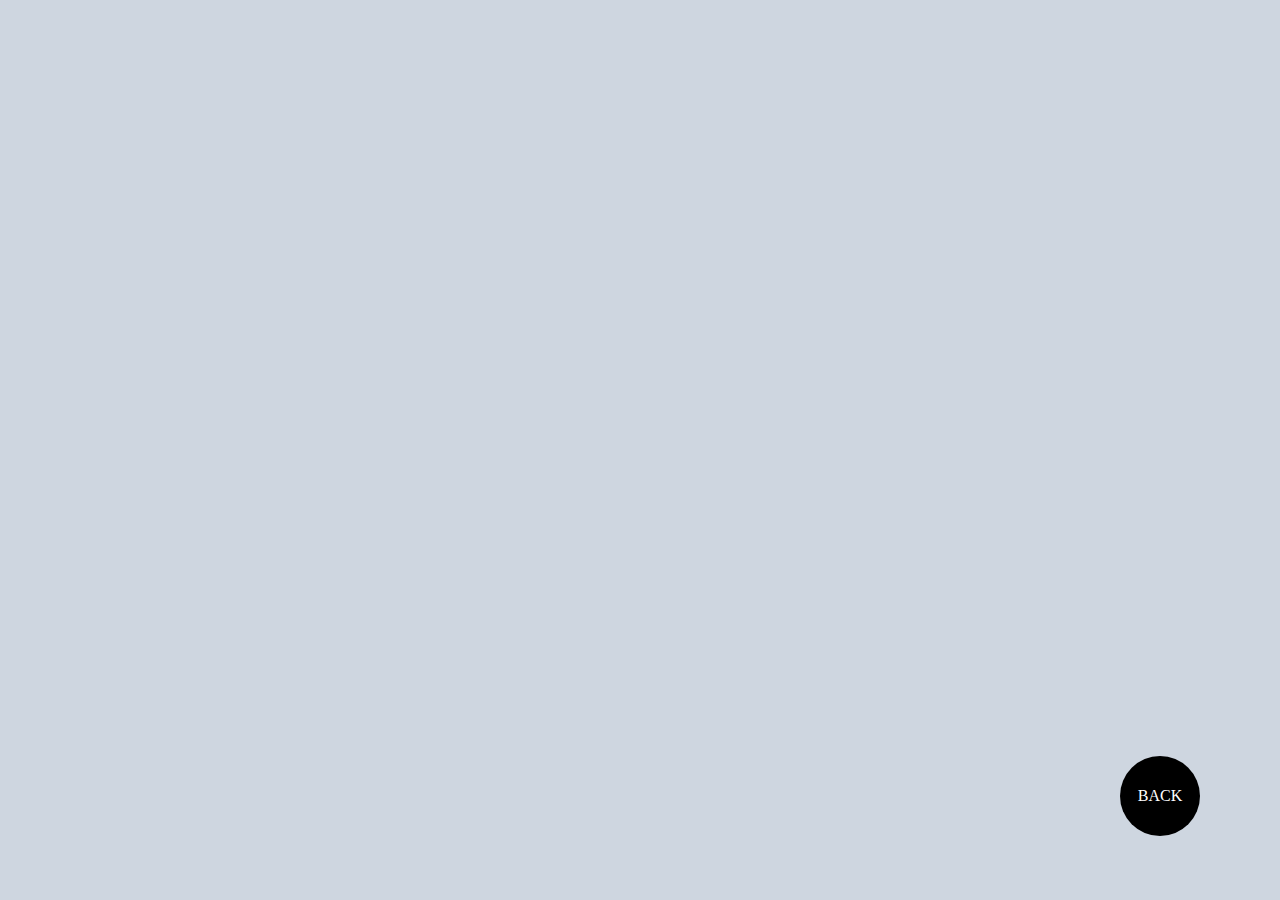
<file: gallery.html>
<!DOCTYPE html>
<html lang="en">
<head>
    <meta charset="UTF-8">
    <meta http-equiv="X-UA-Compatible" content="IE=edge">
    <meta name="viewport" content="width=device-width, initial-scale=1.0">
    <link rel="stylesheet" href="./gallery.css">
    <title>Document</title>
</head>
<body>
    <div class="back">BACK</div>
    <div class="gallery-cont"></div>

    <script src="./db.js"></script>
    <script src="./gallery.js"></script>
    <script>
        let backElem = document.querySelector(".back");
        backElem.addEventListener("click", (e) => {
            location.assign("./index.html");
        })
    </script>
</body>
</html>
</file>
<file: gallery.css>
* {
    box-sizing: border-box;
}

body {
    margin: 0;
    padding: 0;
}

.back {
    width: 5rem;
    height: 5rem;
    border-radius: 50%;
    background-color: black;
    color: white;
    display: flex;
    justify-content: center;
    align-items: center;
    position: fixed;
    bottom: 4rem;
    right: 5rem;
}

.back:hover {
    cursor: pointer;
}

.gallery-cont {
    background-color: #ced6e0;
    min-height: 100vh;
    width: 100vw;
    display: flex;
    flex-wrap: wrap;
    justify-content: center;
}


.media-cont {
    height: 15rem;
    width: 15rem;
    border: 10px solid white;
    margin: 2rem;
}

.media {
    height: calc(100% - 2rem - 2rem);
}

.media>* {
    width: 100%;
    height: 100%;
    object-fit: fill;
}

.action-btn {
    height: 2rem;
    color: white;
    display: flex;
    justify-content: center;
    align-items: center;
}

.action-btn:hover {
    cursor: pointer;
}

.download {
    background-color: black;
}

.delete {
    background-color: rgb(223, 43, 43);
}
</file>
